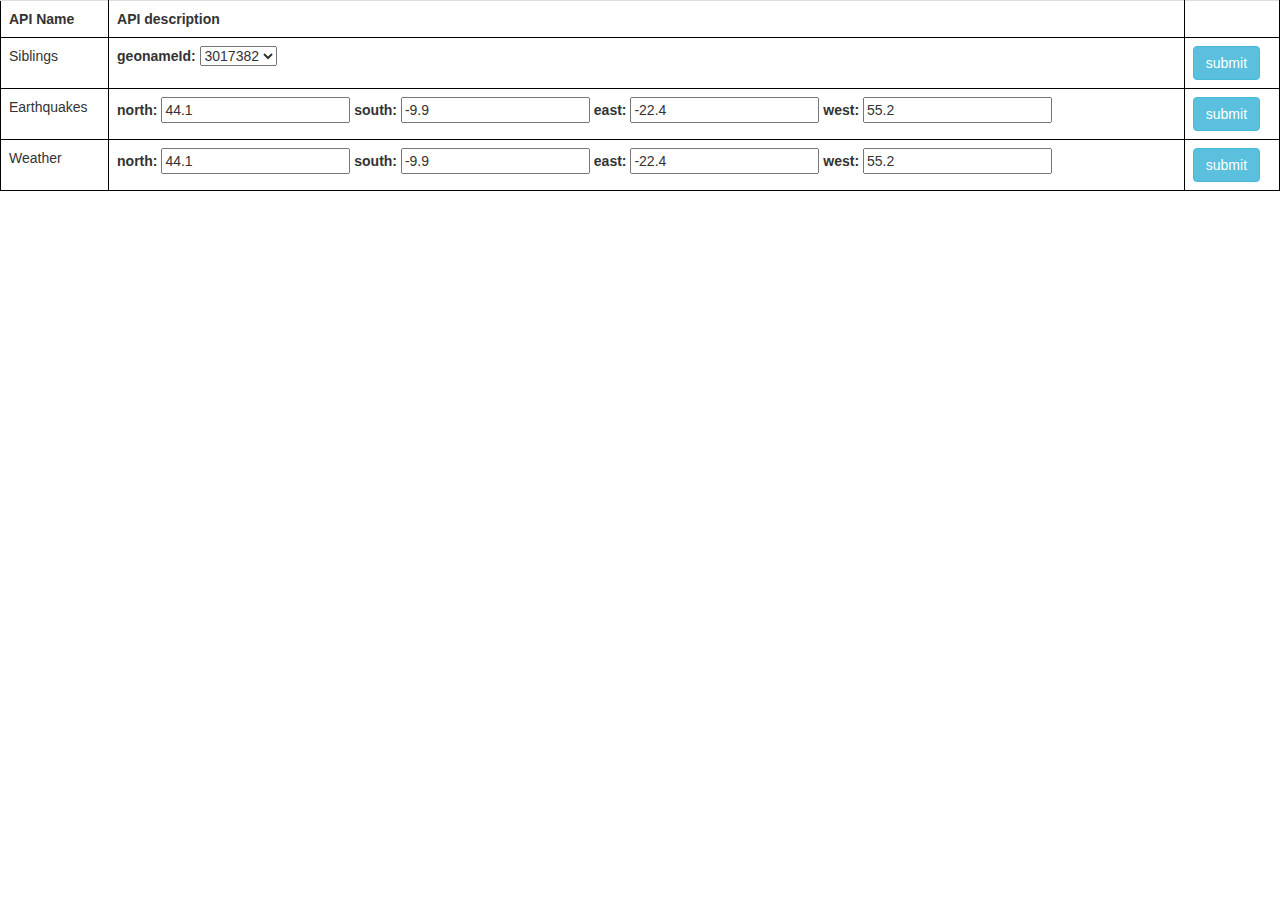
<file: task/index.html>
<!doctype html>

<html lang="en">

	<head>

		<meta charset="utf-8">

		<title>SIBLINGS/EARTHQUAKES/WEATHER</title>
		<meta name="description" content="SIBLINGS/EARTHQUAKES/WEATHER">
		<meta name="author" content="Paddy Evans">
		<link rel="stylesheet" type="text/css" href="libs/css/style.css">
		<link rel="stylesheet" href="libs/bootstrap/bootstrap.min.css">

	</head>

	<body>
		<table class="table">
			<tr>
			  <th>API Name</th>
			  <th>API description</th>
			  <th></th>
			</tr>
			<tr>
			  <td>Siblings</td>
			  <td>
			    <label>geonameId:</label>
				<select id="geonameId">
					<option value="3017382">3017382</option>
					<option value="3041565">3041565</option>
					<option value="783754">783754</option>
					<option value="2782113">2782113</option>
				</select>
			  </td>
			  <td>
				<button class="btn btn-info" id="btnSiblings">submit</button></td>
			</tr>
			<tr>
			  <td>Earthquakes</td>
			  				<td>
				 <label>north:</label>
				 <input type="number" id="earthNorth" value="44.1">
			     <label>south:</label>
				 <input type="number" id="earthSouth" value="-9.9">
				 <label>east:</label>
				 <input type="number" id="earthEast" value="-22.4">
			     <label>west:</label>
				 <input type="number" id="earthWest" value="55.2">
				</td>
			  <td><button class="btn btn-info" id="btnEarthquakes">submit</button></td>
			</tr>
			<tr>
				<td>Weather</td>
				<td>
				 <label>north:</label>
				 <input type="number" id="weatherNorth" value="44.1">
			     <label>south:</label>
				 <input type="number" id="weatherSouth" value="-9.9">
				 <label>east:</label>
				 <input type="number" id="weatherEast" value="-22.4">
			     <label>west:</label>
				 <input type="number" id="weatherWest" value="55.2">
				</td>
				<td><button class="btn btn-info" id="btnWeather">submit</button></td>
			  </tr>
		  </table>

		<br><br>

		<div id="divResults">
		</div>

		<script type="application/javascript" src="libs/js/jquery-2.2.3.min.js"></script>
		<script type="application/javascript" src="libs/js/script.js"></script>
        <script src="libs/bootstrap/bootstrap.min.js"></script>

	</body>

</html>
</file>
<file: task/libs/css/style.css>
table, th, td {
	border: 1px solid black;
}
</file>
